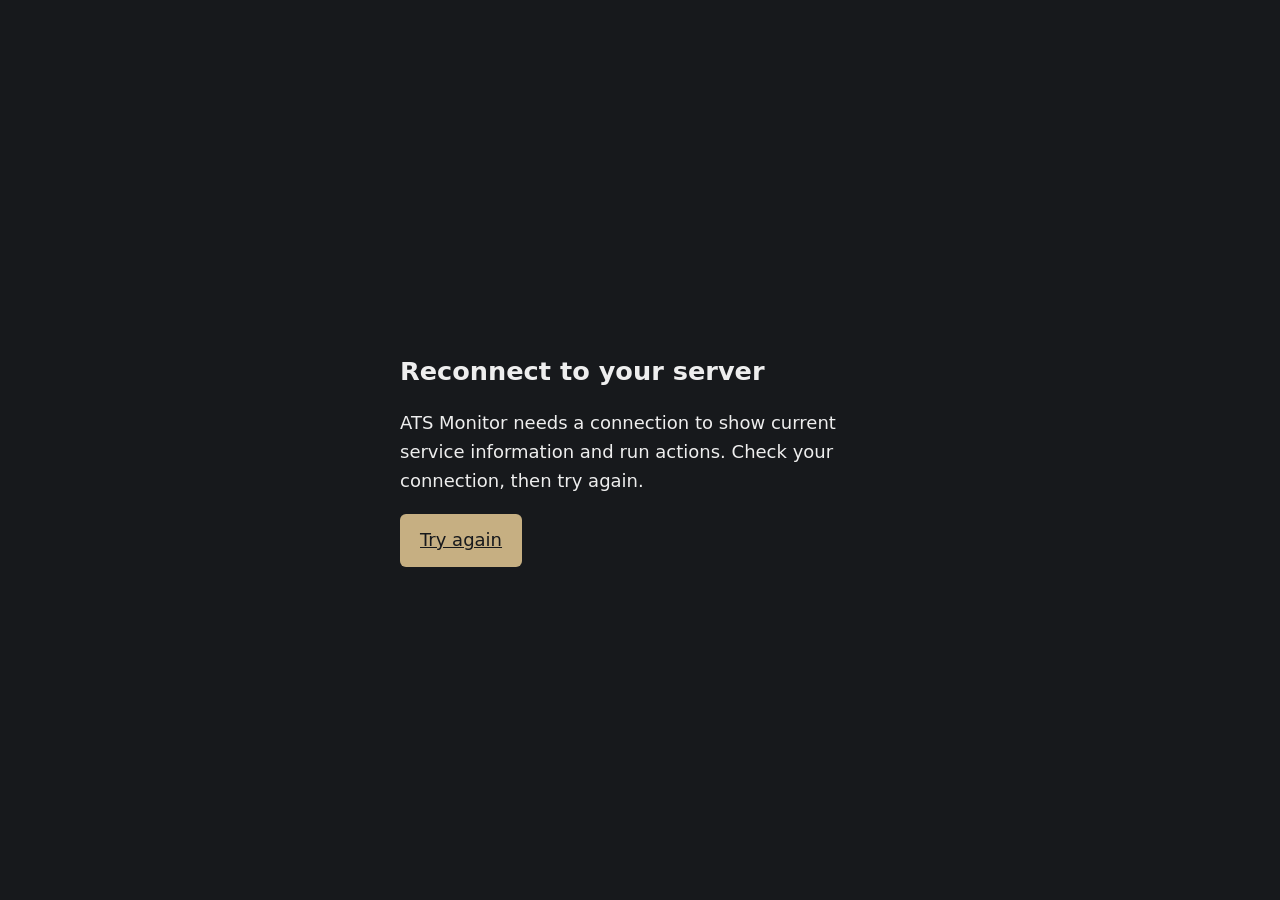
<file: static/offline.html>
<!doctype html><html lang="en"><meta charset="utf-8"><meta name="viewport" content="width=device-width, initial-scale=1, viewport-fit=cover"><meta name="theme-color" content="#17191c"><title>ATS Monitor · Offline</title><style>body{margin:0;min-height:100svh;display:grid;place-items:center;background:#17191c;color:#eee;font:18px/1.6 system-ui}main{max-width:30rem;padding:2rem}h1{font-size:1.6rem}a{display:inline-block;padding:12px 20px;background:#c6af82;color:#17191c;border-radius:6px}</style><main><h1>Reconnect to your server</h1><p>ATS Monitor needs a connection to show current service information and run actions. Check your connection, then try again.</p><a href="/">Try again</a></main></html>
</file>
